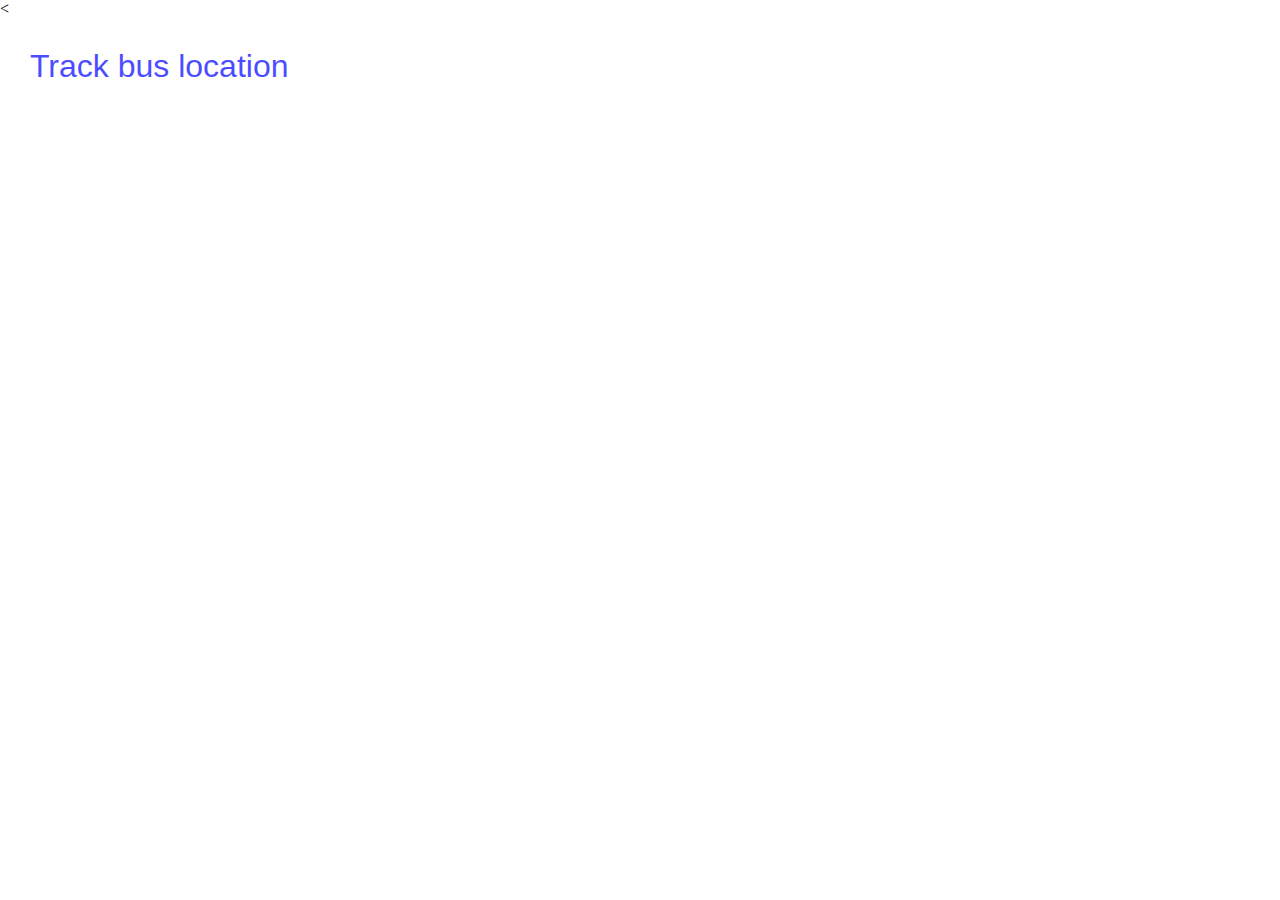
<file: index.html>
<<!DOCTYPE html>
<html>

<head>
    <meta charset="utf-8" />
    <title>Map Animation</title>
    <meta name="viewport" content="initial-scale=1,maximum-scale=1,user-scalable=no" />
    <script src="https://api.mapbox.com/mapbox-gl-js/v1.11.0/mapbox-gl.js"></script>
    <link href="https://api.mapbox.com/mapbox-gl-js/v1.11.0/mapbox-gl.css" rel="stylesheet" />
    <link href="./styles.css" rel="stylesheet" />
</head>

<body>
    <div id="map"></div>
        <div class="map-overlay top">
            <button style="font-size: 2em" onclick="run()">
                Track bus location
            </button>
        </div>
    </div>

<script src="./mapanimation.js"></script>
</body>

</html>
</file>
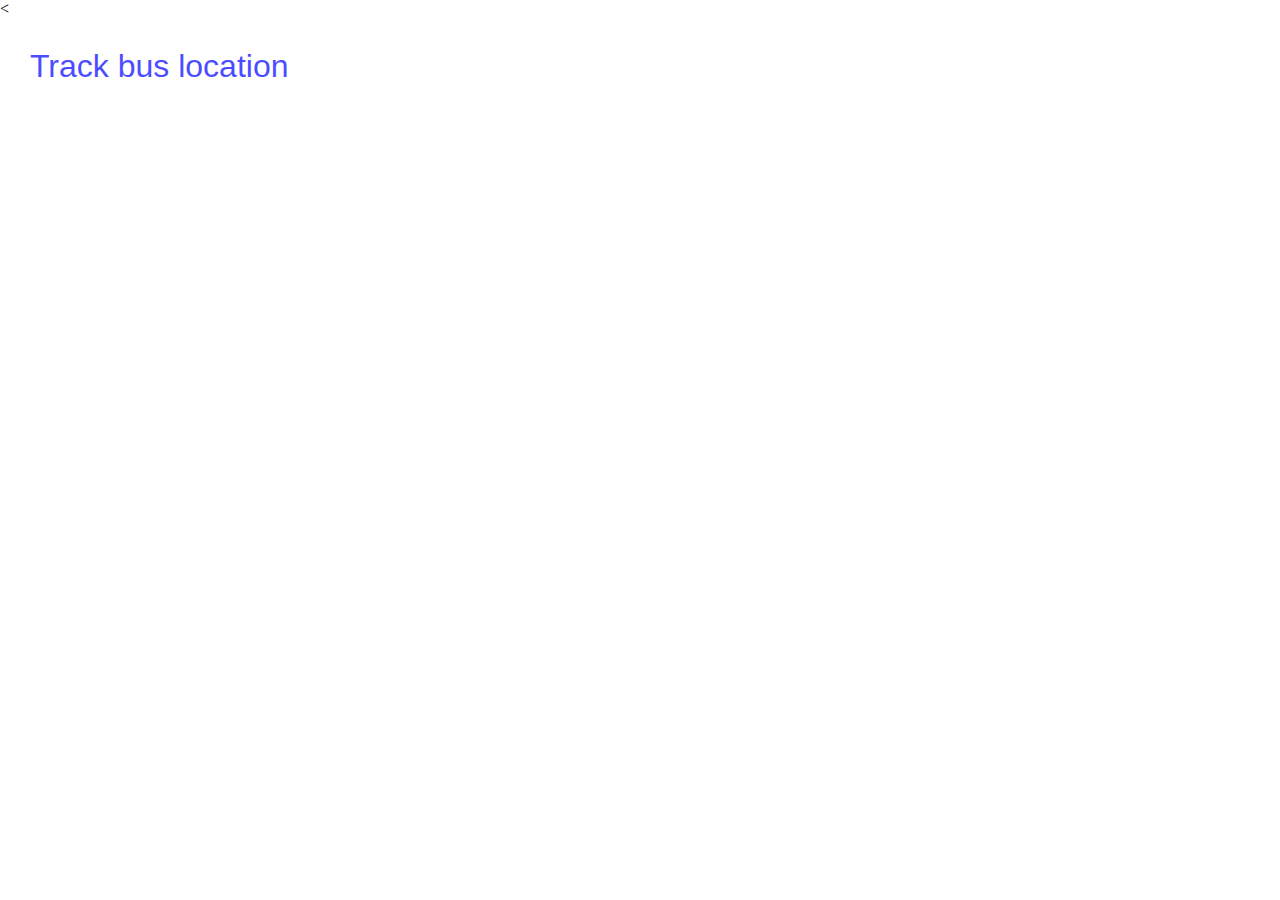
<file: real time bus tracker.html>
<<!DOCTYPE html>
<html>

<head>
    <meta charset="utf-8" />
    <title>Map Animation</title>
    <meta name="viewport" content="initial-scale=1,maximum-scale=1,user-scalable=no" />
    <script src="https://api.mapbox.com/mapbox-gl-js/v1.11.0/mapbox-gl.js"></script>
    <link href="https://api.mapbox.com/mapbox-gl-js/v1.11.0/mapbox-gl.css" rel="stylesheet" />
    <link href="./styles.css" rel="stylesheet" />
</head>

<body>
    <div id="map"></div>
        <div class="map-overlay top">
            <button style="font-size: 2em" onclick="run()">
                Track bus location
            </button>
        </div>
    </div>

<script src="./mapanimation.js"></script>
</body>

</html>
</file>
<file: styles.css>
* {
    margin: 0;
    padding: 0;
    box-sizing: border-box;
  }
  
  #map {
    position: absolute;
    top: 0;
    bottom: 0;
    width: 100%;
  }
  
  .map-overlay {
    position: relative;
    padding: 10px;
  }
  
  button {
    padding: 20px;
    background-color: blue;
    color: white;
    border: none;
    border-radius: 10px;
    opacity: 0.7;
  }
  
  button:hover {
    background-color: skyblue;
    color: black;
    border-radius: 5px;
    transition: all 1.6s ease-in-out;
  }
  
  button:not(:hover) {
    background-color: white;
    color: blue;
    border-radius: 10px;
    transition: all 1.6s ease-in-out;
  }
</file>
